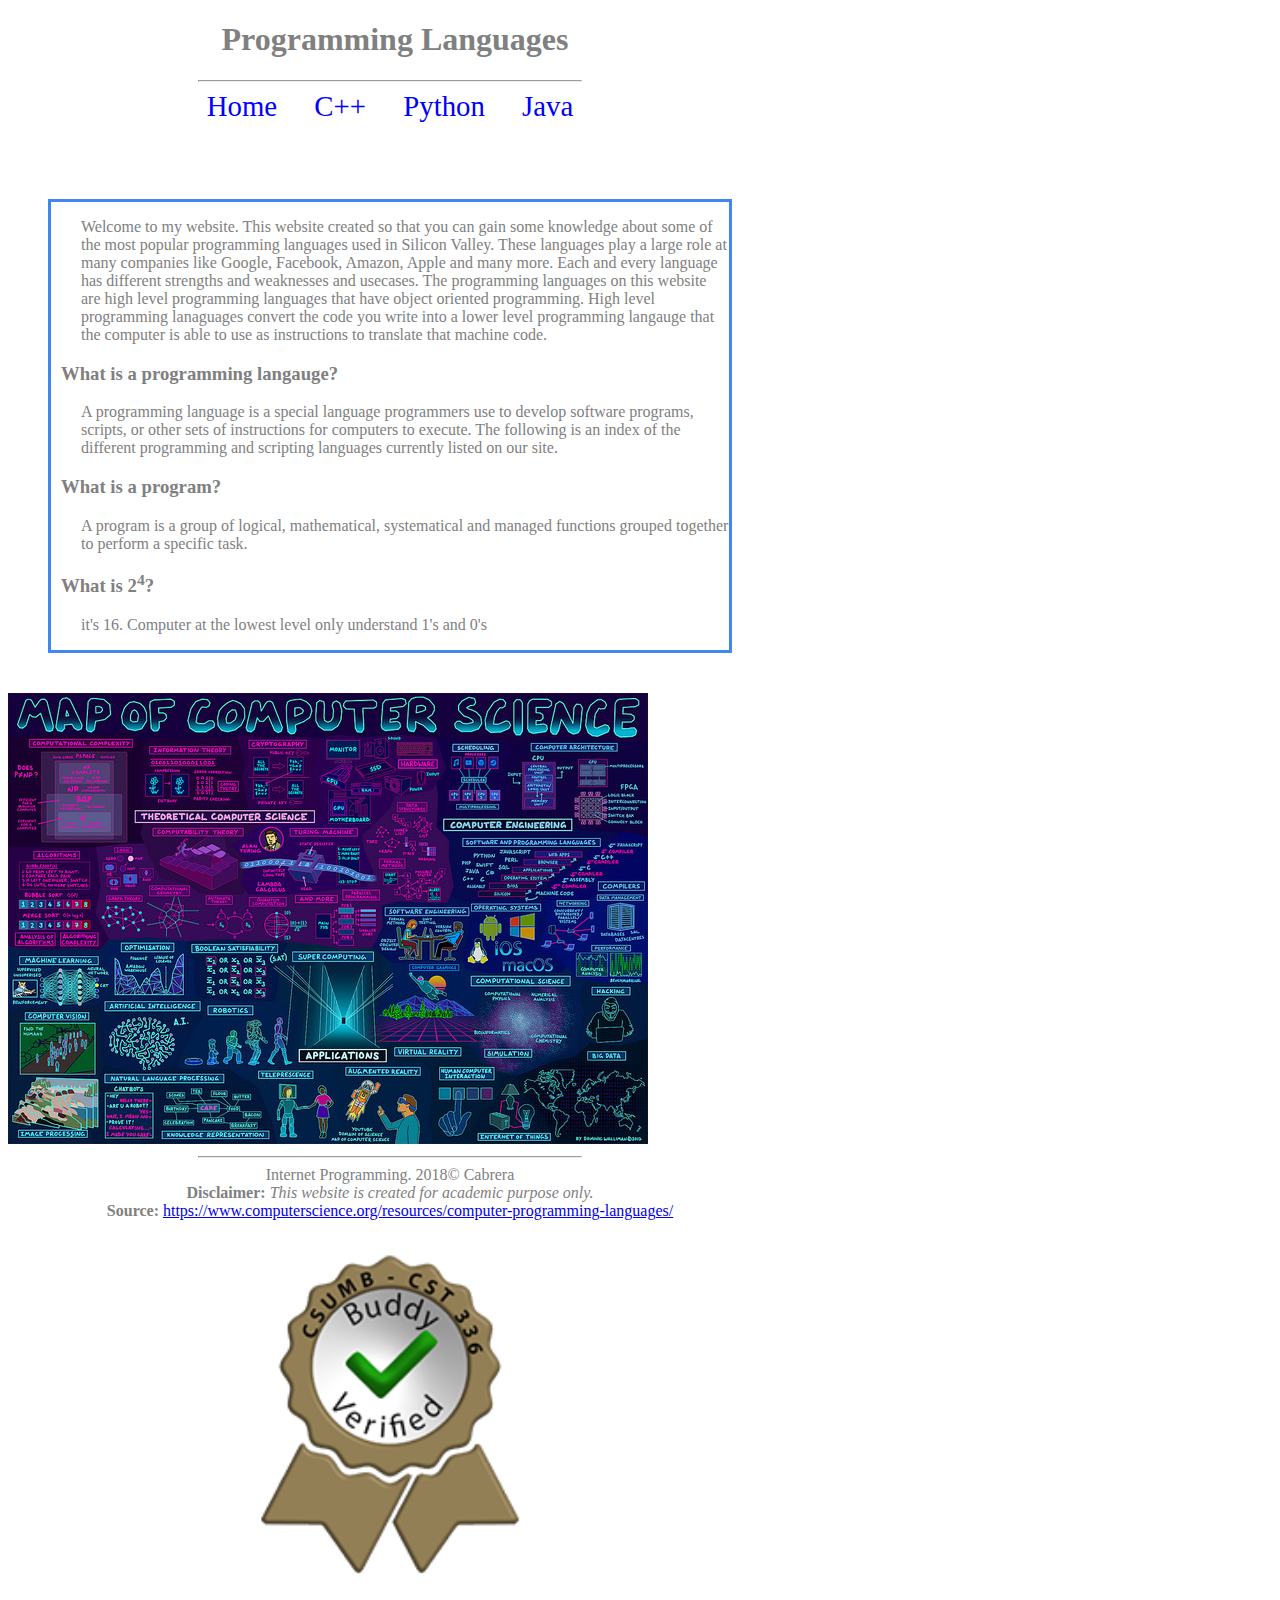
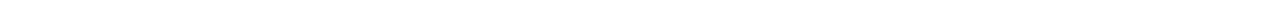
<file: homeworks/homework1/index.html>
<!DOCTYPE html>
<html lang="en">
    
    <head>
        <meta charset="utf-8" />
        <title> Homework 1: Programming Languages </title>
        <link href="css/styles.css" rel="stylesheet" type="text/css" />
        <link href="https://fonts.googleapis.com/css?family=Pacifico" rel="stylesheet">
    </head>
    
    <body>
        <header>
            <h1> Programming Languages </h1>
        </header>
        
        <nav>
            <hr/>
            <a href="index.html"> Home </a>
            <a href="cpp.html"> C++ </a>
            <a href="python.html"> Python </a>
            <a href="java.html"> Java </a>
        </nav>
        
        <br>
        <br>
        
        <div id="main">
        <p> Welcome to my website. This website created so that you can gain some knowledge about some of the most popular programming languages used in Silicon Valley.
            These languages play a large role at many companies like Google, Facebook, Amazon, Apple and many more. Each and every language has different strengths and weaknesses and usecases.
            The programming languages on this website are high level programming languages that have object oriented programming. High level programming lanaguages convert the code you write
            into a lower level programming langauge that the computer is able to use as instructions to translate that machine code. 
        </p>
        
        <h3>What is a programming langauge?</h3>
        <p>
            A programming language is a special language programmers use to develop software programs,
            scripts, or other sets of instructions for computers to execute. The following is an index 
            of the different programming and scripting languages currently listed on our site.
        </p>
        
        <h3>What is a program?</h3>
        <p>
            A program is a group of logical, mathematical, systematical and managed functions grouped 
            together to perform a specific task.     
        </p>
        
        <h3>What is 2<sup>4</sup>?</h3>
        <p>
            it's 16. Computer at the lowest level only understand 1's and 0's
        </p>
        
        </div>
        
         <div id="photo">
            <img src="img/mapOfCS.jpg" alt="map of Computer Science" />
        </div>   

        <footer>
           <hr>
            Internet Programming. 2018&copy; Cabrera <br>
            <strong> Disclaimer:</strong> <i> This website is created for academic purpose only.</i>  <br>
            <strong>Source:</strong> <a href="https://www.computerscience.org/resources/computer-programming-languages/">https://www.computerscience.org/resources/computer-programming-languages/</a>
            <figure>
                <img src="img/buddy_bverified.png" alt="Picture of CSUMB Logo" class="center" />
            </figure>
        </footer>
    </body>
</html>
</file>
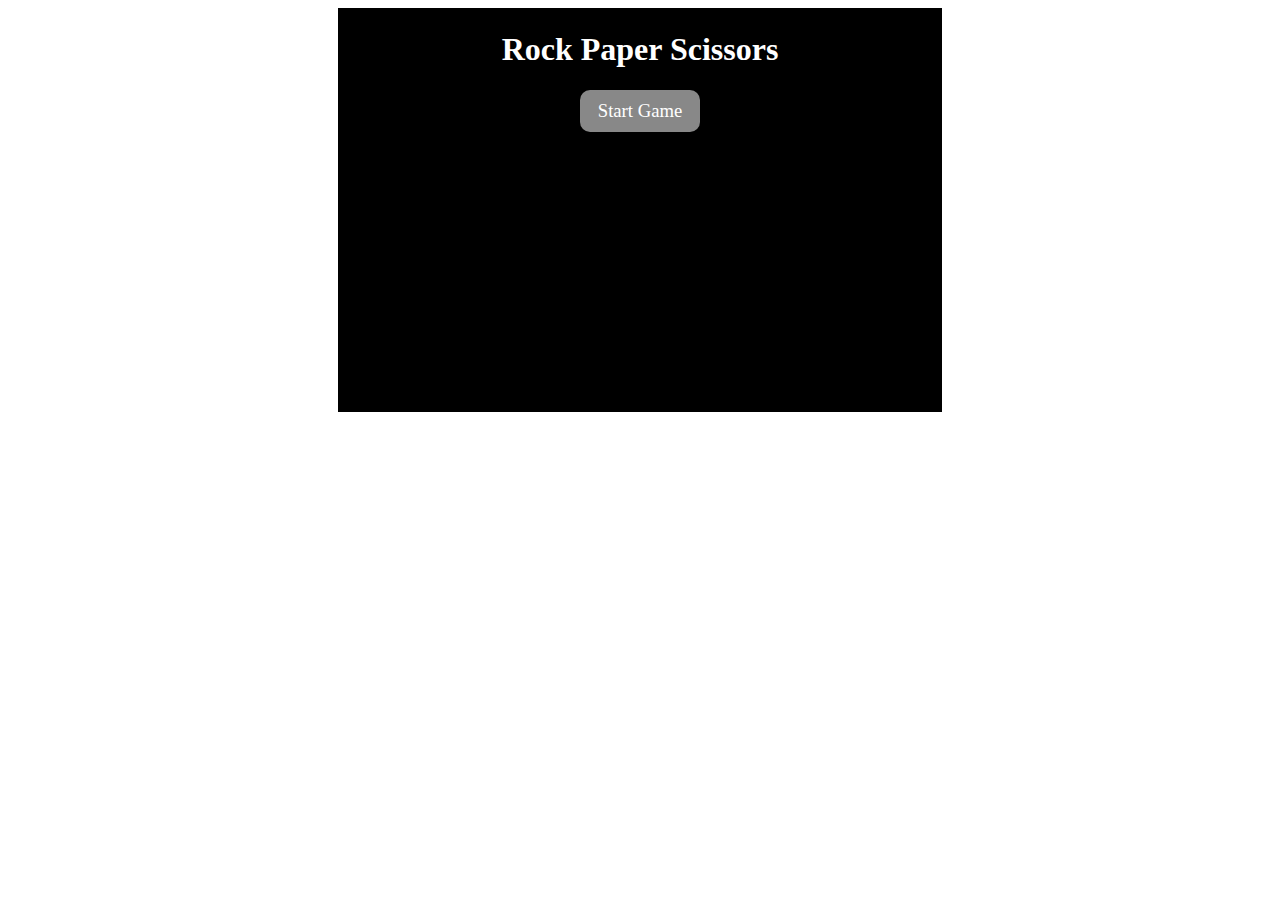
<file: homeworks/homework4/index.html>
<html>
	<head>
		<title>Rock Paper Scissors</title>
		<link rel="stylesheet" type="text/css" href="rps.css">
		<script language="javascript" type="text/javascript" src="rps.js"></script>
		<script src="https://ajax.googleapis.com/ajax/libs/jquery/3.3.1/jquery.min.js"></script>
		<script>
		$(document).ready(function(){
		    $("#btnStart").click(function(){
		        $("#introScreen").fadeOut("slow");
		    });
		});
		
		$(document).ready(function(){
		    $("#btnGo").click(function(){
		        $("#endScreen").fadeIn("slow");
		    });
		});
		
		function fadeInBtnGo(btn) {
			$(document).ready(function(){
			    $(btn).click(function(){
			        $("#btnGo").fadeIn("slow");
			    });
			});	
		}
		
		function fadeInImage(image) {
			$(document).ready(function(){
			    $(btn).click(function(){
			        $("#btnGo").fadeIn("slow");
			    });
			});	
		}
		
		fadeInBtnGo("#btnRock");
		fadeInBtnGo("#btnScissors");
		fadeInBtnGo("#btnPaper");
		
		</script>
	</head>
	<body onload="init()">
		<div id="gameWindow">
			
		<div id="introScreen">
			<div id="introScreenContent">
				<h1> Rock Paper Scissors</h1>
				<div id="btnStart" class="button" onclick="startGame()">Start Game</div>
			</div>
		</div>	

			<div id="btnGo" onclick="go()">GO</div>

			<div id="playerPanel">
				<h2>Player</h2>
				<img id="imgPlayer" src="images/question.png">
				<br><br>
				<div id="btnRock" class="iconButton" onclick="select('rock')">
					<img src="images/rock.png">
					<br>Rock
				</div>
				<div id="btnPaper" class="iconButton" onclick="select('paper')">
					<img src="images/paper.png">
					<br>Paper
				</div>
				<div id="btnScissors" class="iconButton" onclick="select('scissors')">
					<img src="images/scissors.png">
					<br>Scissors
				</div>
			</div>

			<div id="computerPanel">
				<h2>Computer</h2>
				<img id="imgComputer" src="images/question.png">
				<br><br>
				<div id="lblRock" class="iconLabel">
					<img src="images/rock.png">
					<br>Rock
				</div>
				<div id="lblPaper" class="iconLabel">
					<img src="images/paper.png">
					<br>Paper
				</div>
				<div id="lblScissors" class="iconLabel">
					<img src="images/scissors.png">
					<br>Scissors
				</div>
			</div>
					<div id="endScreen">
			<div id="endScreenContent">
				<h1 id="txtEndTitle"></h1>
				<h2 id="txtEndMessage"></h2>
				<div id="btnReplay" class="button" onclick="replay()">Play Again</div>
			</div> 
		</div>	
		</div>
		
		<script src="https://stackpath.bootstrapcdn.com/bootstrap/4.1.3/js/bootstrap.min.js"></script>	
	</body>
</html>
</file>
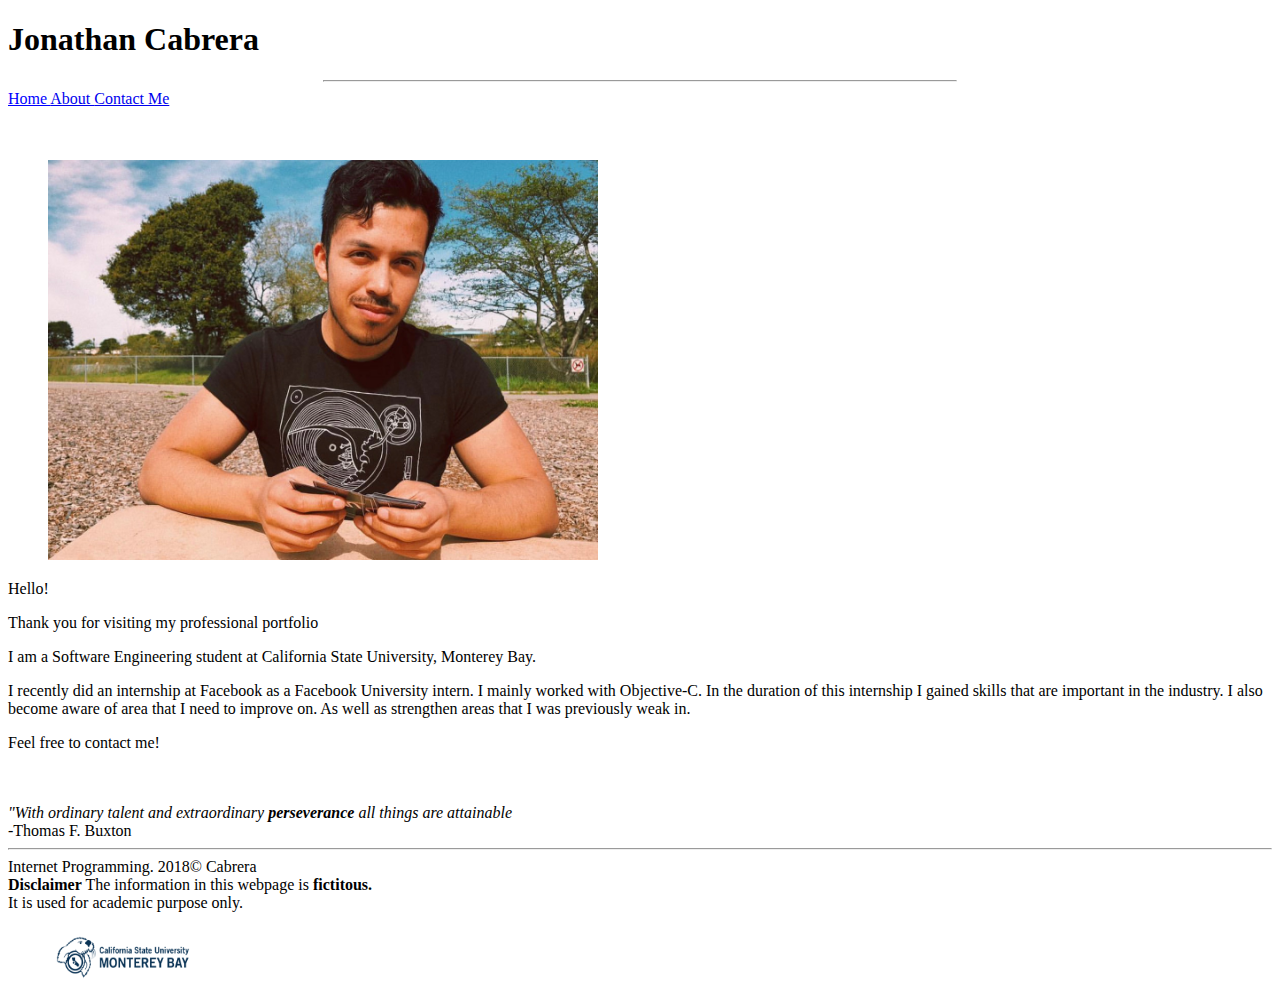
<file: labs/lab1/index.html>
<!DOCTYPE html>
<html>

    <head>
        <meta charset="utf-8" />
        <title> Lab 1: Jonathan's Personal Website </title>
        <link href="https://fonts.googleapis.com/css?family=Pacifico" rel="stylesheet">
    </head>
    
    <body>
        <header>
            <h1> Jonathan Cabrera </h1>
        </header>
        
        <nav>
            <hr width="50%" />
            <a href="index.html" style="color:blue;"> Home </a>
            <a href="about.html"> About </a>
            <a href="contact.html"> Contact Me </a>
        </nav>
        
        <br />
        <br />
        
        <main>
            
            <figure id="me">
                <img src="img/jonathan.jpg" alt="Picture of Jonathan Cabrera" width=550 height=400 />
            </figure>
        
            <div id="welcometText">
                Hello! <br />
                <p>Thank you for visiting my professional portfolio </p>
                
                <p>I am a Software Engineering student at California State University, Monterey Bay.</p>
                
                <p>I recently did an internship at Facebook as a Facebook University intern.
                   I mainly worked with Objective-C. In the duration of this internship I gained skills
                   that are important in the industry. I also become aware of area that I need to improve on. As
                   well as strengthen areas that I was previously weak in.
                 
                </p>
                
                <p>Feel free to contact me!</p>
                
                <br /><br />
                
                <em>"With ordinary talent and extraordinary <strong>perseverance</strong> all things are attainable</em><br />
                -Thomas F. Buxton
        
            </div>
        
        </main>
        
        <footer>
           <hr>
            Internet Programming. 2018&copy; Cabrera <br/>
            <strong> Disclaimer </strong> The information in this webpage is <strong>fictitous.</strong> </br>
            It is used for academic purpose only. </br>
             <figure id="csumb">
                <img src="img/csumb.png" alt="Picture of CSUMB Logo "width=150 height=60 />
            </figure>
        </footer>
    </body>
</html>
</file>
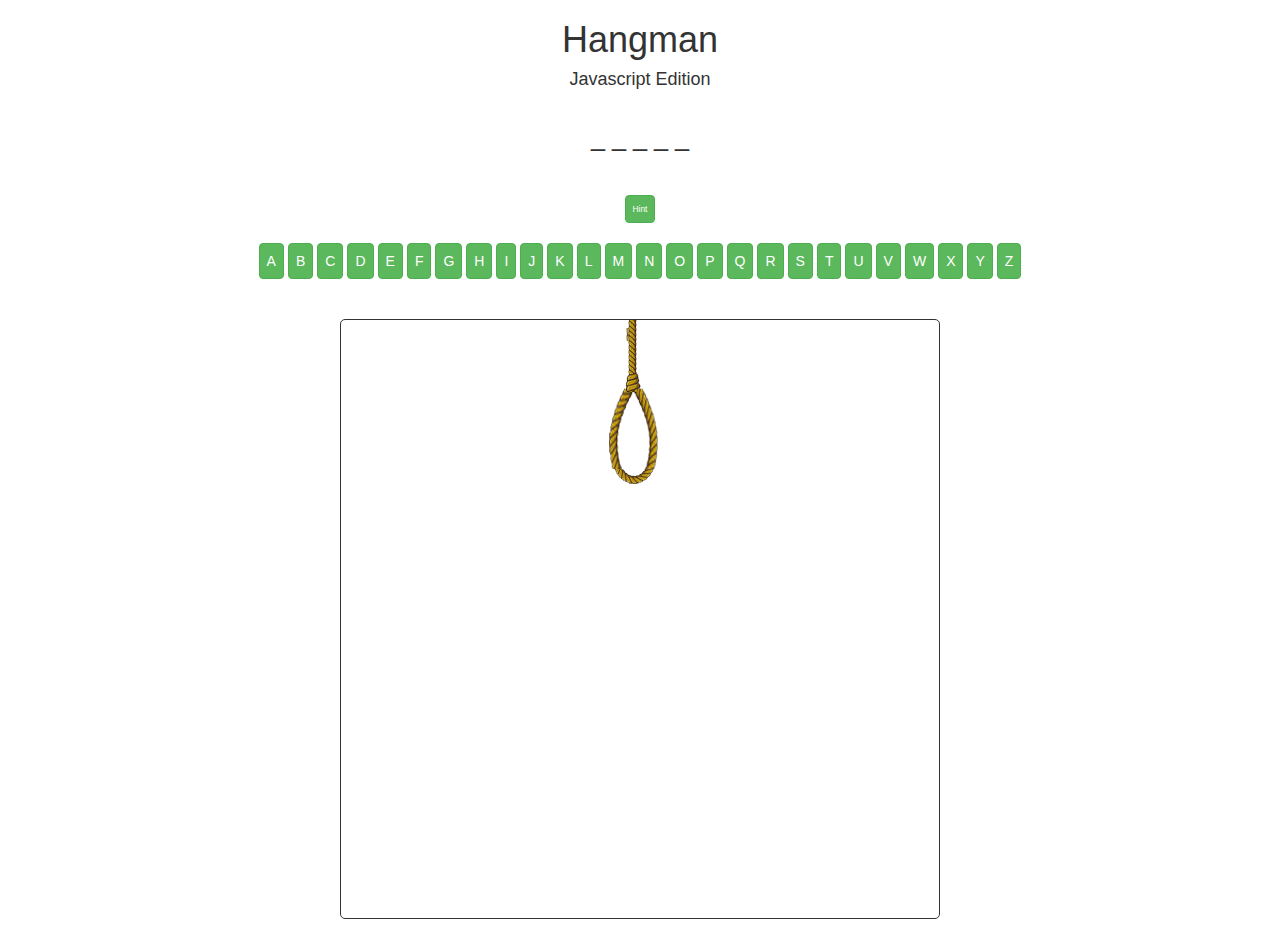
<file: labs/lab8/index.html>
<!DOCTYPE html>
<html>
    <head>
        <title>Hangman</title>
        <link  href="css/styles.css" rel="stylesheet" type="text/css" />
        <link href="https://fonts.googleapis.com/css?family=Pacifico" rel="stylesheet">
        <link href="https://maxcdn.bootstrapcdn.com/bootstrap/3.3.7/css/bootstrap.min.css" rel="stylesheet" integrity="sha384-BVYiiSIFeK1dGmJRAkycuHAHRg32OmUcww7on3RYdg4Va+PmSTsz/K68vbdEjh4u" crossorigin="anonymous">
        
        <script src="https://ajax.googleapis.com/ajax/libs/jquery/3.2.1/jquery.min.js"></script>
        <script src="https://maxcdn.bootstrapcdn.com/bootstrap/3.3.7/js/bootstrap.min.js" integrity="sha384-Tc5IQib027qvyjSMfHjOMaLkfuWVxZxUPnCJA7l2mCWNIpG9mGCD8wGNIcPD7Txa" crossorigin="anonymous"></script>
        
        <meta name="viewport" content="width=device-width, initial-scale=1">
    </head>
    <body>
        <div class='container text-center'>
            <header>
                <h1>Hangman</h1>
                <h4>Javascript Edition</h4>
            </header>
            
            <div id="word"></div>
            <div id="hint"></div>
            <div id="letters"></div>

             <div id="won">
                <h2>You Won!</h2>
                <button class="replayBtn btn btn-success">Play Again</button>
            </div>
            <div id="lost">
                <h2>You Lost!</h2>
                <button class="replayBtn btn btn-warning">Play Again</button>
            </div>
            
            <div id="man">
                <img src="img/stick_0.png" class="manImg" id="hangImg">
            </div>
        </div>
        
    <script src='js/hangman.js'></script>
    </body>
</html>
</file>
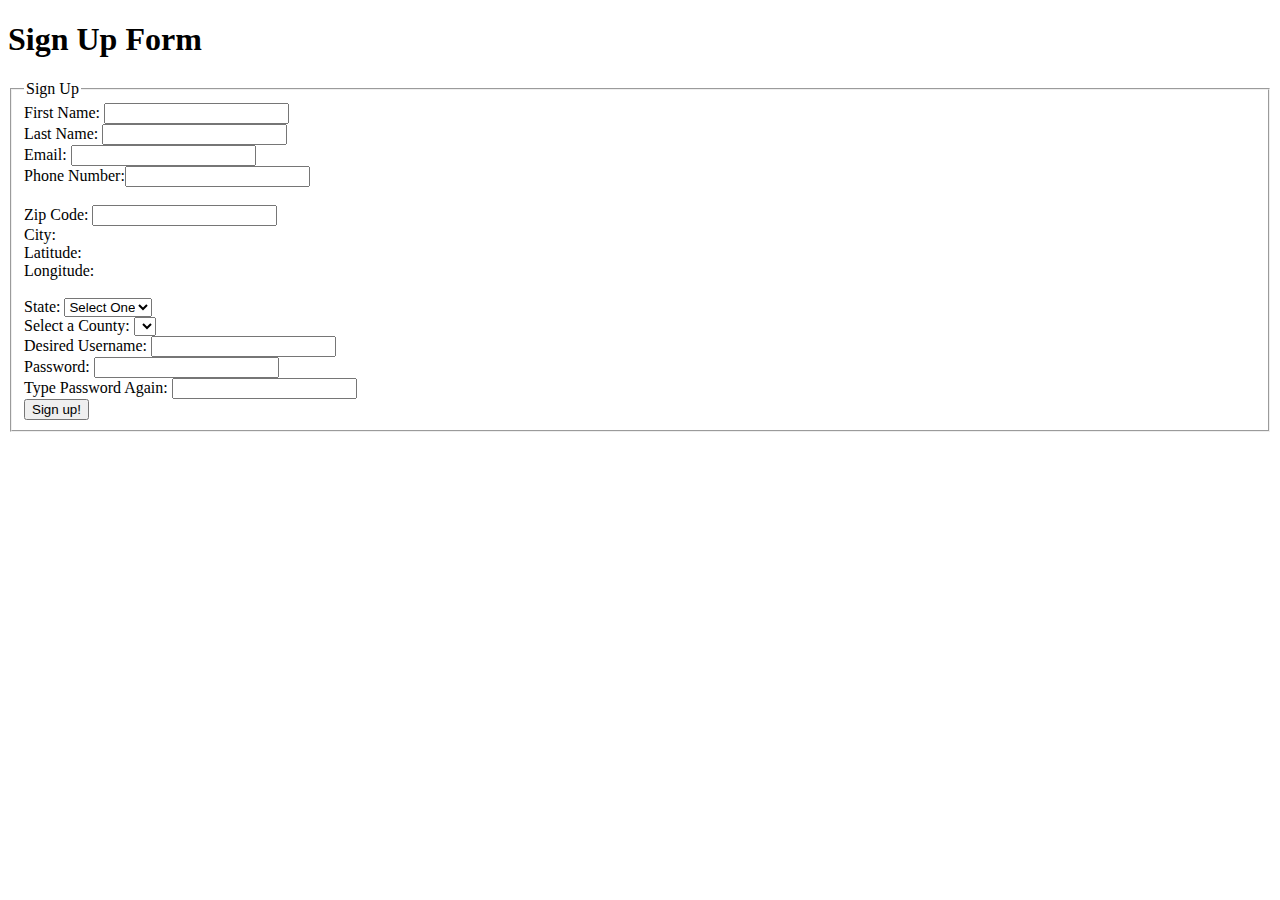
<file: labs/lab9/index.html>
<!DOCTYPE html>
<html>

<head>
    <meta charset="UTF-8">
    <title>AJAX: Sign Up Page</title>

    <script src="https://code.jquery.com/jquery-3.1.0.js"></script>
    <script src="https://maxcdn.bootstrapcdn.com/bootstrap/3.3.7/js/bootstrap.min.js" integrity="sha384-Tc5IQib027qvyjSMfHjOMaLkfuWVxZxUPnCJA7l2mCWNIpG9mGCD8wGNIcPD7Txa" crossorigin="anonymous"></script>

    <script>
        function validateForm() {

            var username = $("#username").val();
            var password = $("#password").val();
            var passwordAgain = $("#passwordAgain").val();

            if (username.length < 5) {

                $("#usernameError").html("Error: Username must be at least 5 characters long");

            }
            if (password.length < 3) {

                $("#passwordError").html("Error: Password not long enough, needs to be 3 characters long");

            }

            if (password != passwordAgain) {
                $("#passwordMismatch").html("Error: Passwords must match");
            }

            return false;

        }


        $("document").ready(function() {

            $("#zip").change(function() {

                $.ajax({

                    type: "GET",
                    url: "http://itcdland.csumb.edu/~milara/ajax/cityInfoByZip.php",
                    dataType: "json",
                    data: { "zip": $("#zip").val() },
                    success: function(data, status) {

                        //alert(data.city);
                        $("#city").html(data.city);
                        $("#lat").html(data.latitude);
                        $("#long").html(data.longitude);
                        if (!data) {
                            $("#zipError").html("Error: Zip code not found");
                            $("#zipError").css("color", "red");
                        } else {
                            $("#zipError").html("");

                        }

                    },
                    complete: function(data, status) { //optional, used for debugging purposes
                        //alert(status);
                    }

                }); //ajax

            }); //zipEvent

            $("#username").change(function() {
                var username = $("#username").val();
                //alert(username);
                $.ajax({

                    type: "GET",
                    url: "checkUsername.php",
                    dataType: "json",
                    data: { "username": username },
                    success: function(data, status) {
                     
                        if(!data) {
                            $("#usernameError").html("username is available");
                            $("#usernameError").css("color", "green");
                        } else {
                             $("#usernameError").html("username is not available");
                             $("#usernameError").css("color", "red");
                             
                        }
                    
                    },
                    complete: function(data, status) { //optional, used for debugging purposes
                        //alert(status);
                    }

                }); //ajax


            });

            $("#state").change(function() {
                $.ajax({

                    type: "GET",
                    url: "http://itcdland.csumb.edu/~milara/ajax/countyList.php",
                    dataType: "json",
                    data: { "state": $("#state").val() },
                    success: function(data, status) {
                        $("#county").html("Select one");
                        for (var i = 0; i < data.length; i++) {
                            $("#county").append("<option>" + data[i].county + "</option>");
                        }
                        //alert(data[0].county);
                        //$("#city").html(data.city);


                    },
                    complete: function(data, status) { //optional, used for debugging purposes
                        //alert(status);
                    }

                }); //ajax

            }); // state event
        }); //documentReady
    </script>

    <style>
        .error {
            color: red;
        }
    </style>

</head>

<body>

    <h1> Sign Up Form </h1>

    <form onsubmit="return validateForm()">
        <fieldset>
            <legend>Sign Up</legend>
            First Name: <input type="text"><br> Last Name: <input type="text"><br> Email: <input type="text"><br> Phone Number:<input type="text"><br><br> Zip Code: <input type="text" id="zip"> <span id="zipError"></span><br> City: <span id="city"></span>
            <br> Latitude: <span id="lat"></span>
            <br> Longitude: <span id="long"></span>
            <br><br> State:
            <select id="state">
                    <option value="">Select One</option>
                    <option value="ca"> California</option>
                    <option value="ny"> New York</option>
                    <option value="tx"> Texas</option>
                    <option value="va"> Virginia</option>
                </select><br /> Select a County: <select id="county"></select><br> Desired Username: <input id="username" type="text"> <span id="usernameError" class="error"></span>
            <br> Password: <input id="password" type="password"><span id="passwordError" class="error"></span><br> Type Password Again: <input id="passwordAgain" type="password"><span id="passwordMismatch" class="error"></span><br>

            <input type="submit" value="Sign up!">
        </fieldset>
    </form>

</body>

</html>
</file>
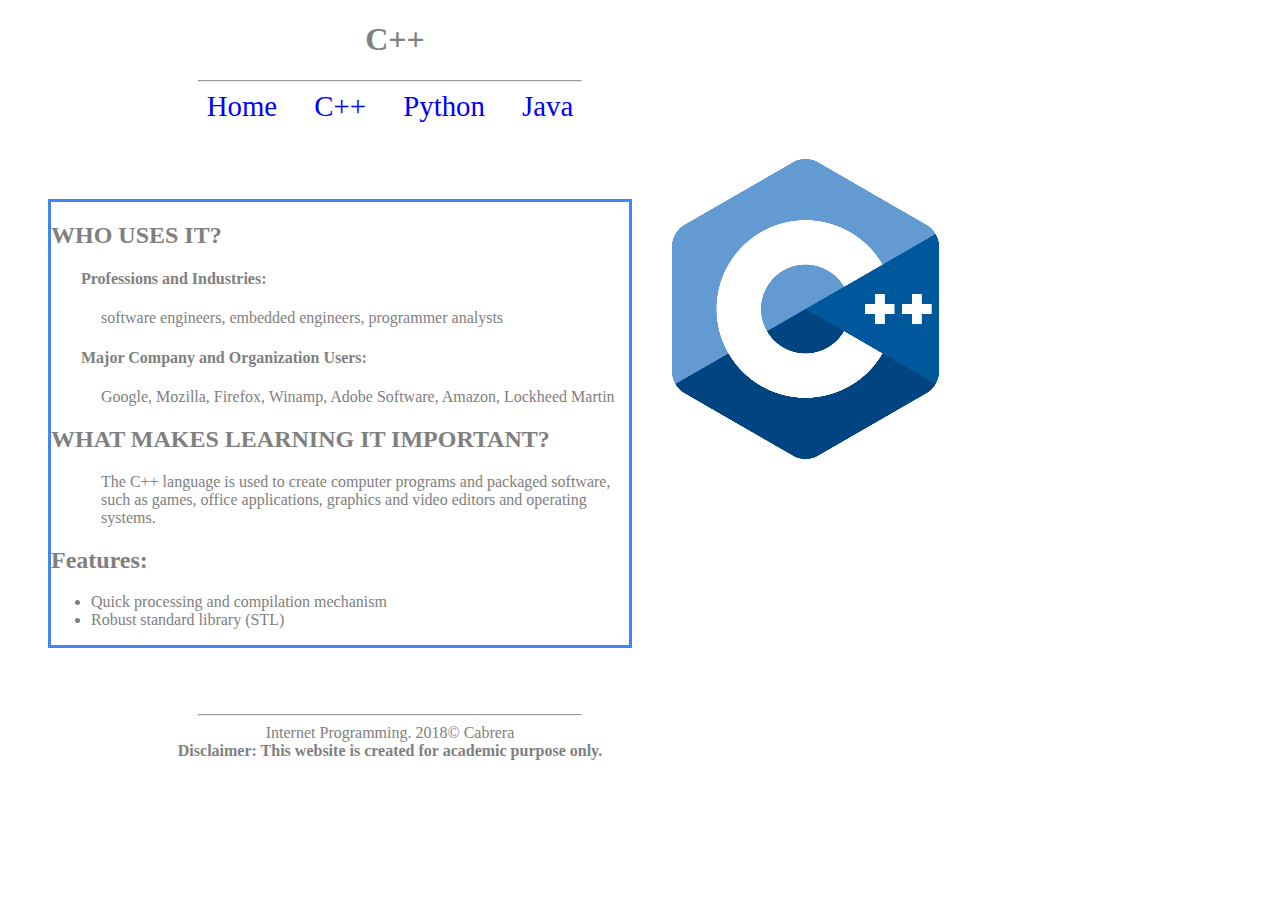
<file: homeworks/homework1/cpp.html>
<!DOCTYPE html>
<html lang="en">

    <head>
        <meta charset="utf-8" />
        <title> C++ Information </title>
        <link href="css/styles.css" rel="stylesheet" type="text/css" />
        <link href="https://fonts.googleapis.com/css?family=Pacifico" rel="stylesheet">
    </head>
    
    <body>
        <header>
            <h1> C++ </h1>
        </header>
        
        <nav>
            <hr />
            <a href="index.html"> Home </a>
            <a href="cpp.html"> C++ </a>
            <a href="python.html"> Python </a>
            <a href="java.html"> Java </a>
        </nav>
        
        <br>
        <br>
        <div id ="row">
        
            <div id="main_cpp">
                <h2>WHO USES IT?</h2>
                    <h4>Professions and Industries:</h4>
                        <p>software engineers, embedded engineers, programmer analysts</p>
                        
                    <h4>Major Company and Organization Users: </h4>
                        <p>Google, Mozilla, Firefox, Winamp, Adobe Software, Amazon, Lockheed Martin</p>
    
                <h2>WHAT MAKES LEARNING IT IMPORTANT?</h2>
                    <p>The C++ language is used to create computer programs and packaged software, such as games, office applications, graphics and video editors and operating systems.</p>
    
                <h2>Features:</h2>
                    <ul>
                        <li>Quick processing and compilation mechanism</li>
                        <li>Robust standard library (STL)</li>
                    </ul>
                
            </div>
            
            <div id="photo">
                <img src="img/cpp_logo.png" alt="Picture of C plus plus Logo" />
            </div>    
            
        </div>
        <br>
        <footer>
           <hr>
            Internet Programming. 2018&copy; Cabrera <br>
            <strong> Disclaimer: This website is created for academic purpose only.</strong>  <br>
        </footer>
    </body>
</html>
</file>
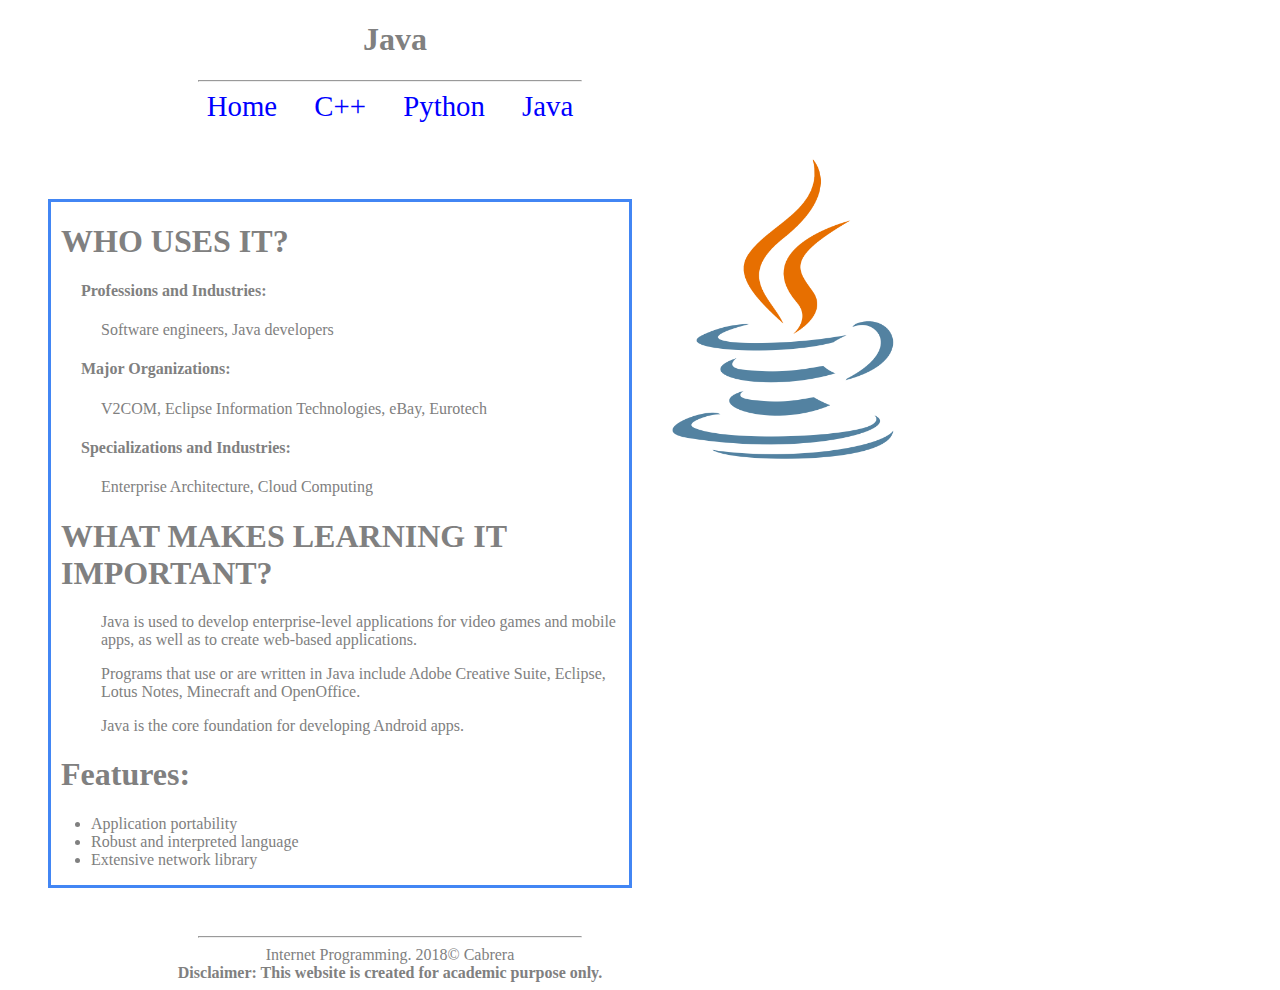
<file: homeworks/homework1/java.html>
<!DOCTYPE html>
<html lang="en">

    <head>
        <meta charset="utf-8" />
        <title> Java Information </title>
        <link href="css/styles.css" rel="stylesheet" type="text/css" />
        <link href="https://fonts.googleapis.com/css?family=Pacifico" rel="stylesheet">
    </head>
    
    <body>
        <header>
            <h1> Java </h1>
        </header>
        
        <nav>
            <hr/>
            <a href="index.html"> Home </a>
            <a href="cpp.html"> C++ </a>
            <a href="python.html"> Python </a>
            <a href="java.html"> Java </a>
        </nav>
        
        <br>
        <br>
        
        <div id ="row">
        
            <div id="main_java">
                <h1>WHO USES IT?</h1>
                    <h4>Professions and Industries:</h4>
                        <p>Software engineers, Java developers</p>
                        
                    <h4>Major Organizations:</h4>
                        <p> V2COM, Eclipse Information Technologies, eBay, Eurotech</p>
                    <h4>Specializations and Industries:</h4>
                        <p>Enterprise Architecture, Cloud Computing</p>
                     
                    
                <h1>WHAT MAKES LEARNING IT IMPORTANT?</h1>
                    <p>Java is used to develop enterprise-level applications for video games and mobile apps, as well as to create web-based applications.</p>
                    
                    <p>Programs that use or are written in Java include Adobe Creative Suite, Eclipse, Lotus Notes, Minecraft and OpenOffice.</p>
                    
                    <p>Java is the core foundation for developing Android apps.</p>
                    
                    <h1>Features:</h1>
                        <ul>
                            <li>Application portability </li>
                            <li>Robust and interpreted language </li>
                            <li>Extensive network library</li>
                        </ul>
                
            </div>
            
            <div id="photo">
                <img src="img/java_logo.png" alt="Picture of Java Logo" />
            </div>    
            
        </div>
        <footer>
           <hr>
            Internet Programming. 2018&copy; Cabrera <br>
            <strong> Disclaimer: This website is created for academic purpose only.</strong>  <br>
        </footer>
    </body>
</html>
</file>
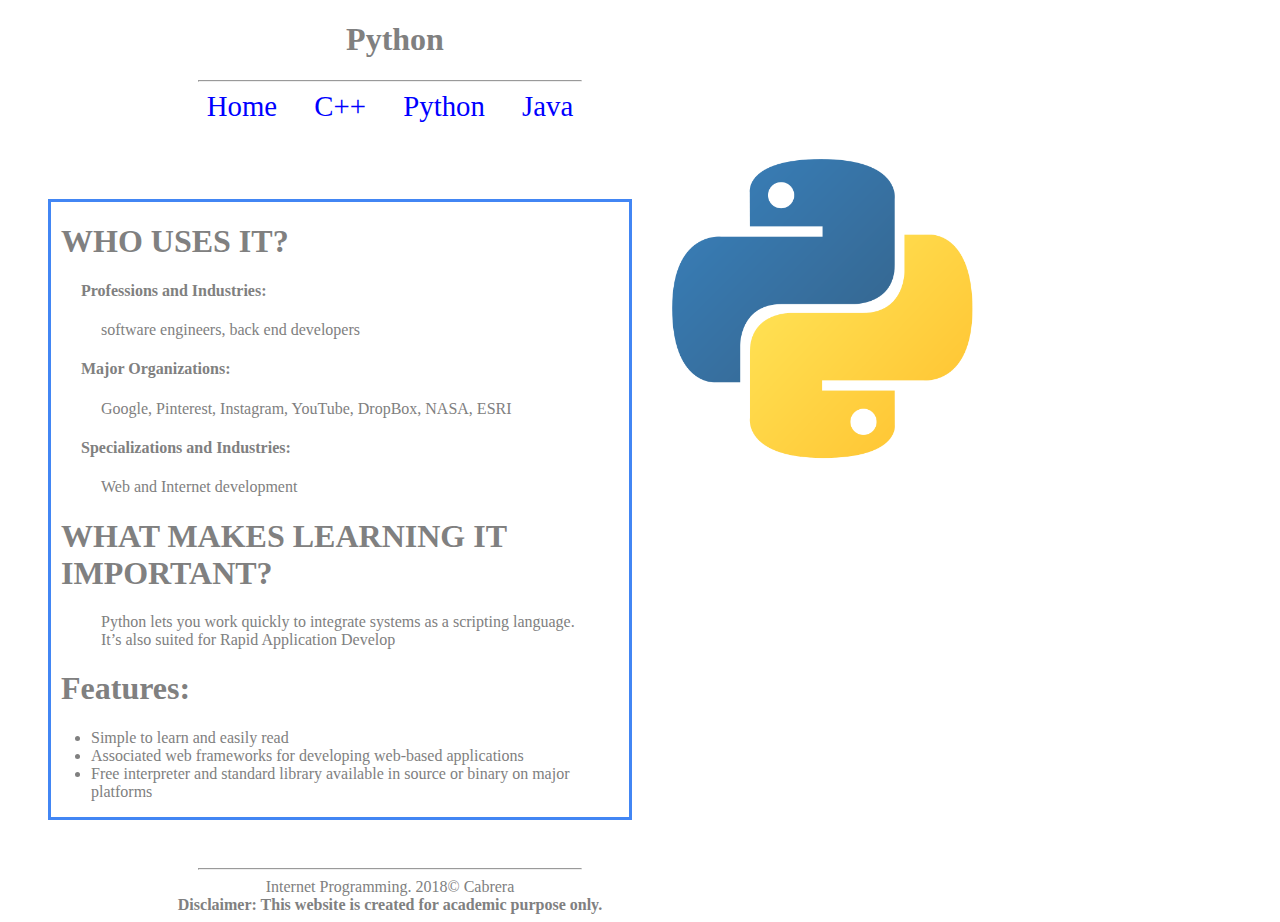
<file: homeworks/homework1/python.html>
<!DOCTYPE html>
<html lang="en">

    <head>
        <meta charset="utf-8" />
        <title> Python Information </title>
        <link href="css/styles.css" rel="stylesheet" type="text/css" />
        <link href="https://fonts.googleapis.com/css?family=Pacifico" rel="stylesheet">
    </head>
    
    <body>
        <header>
            <h1> Python </h1>
        </header>
        
        <nav>
            <hr />
            <a href="index.html"> Home </a>
            <a href="cpp.html"> C++ </a>
            <a href="python.html"> Python </a>
            <a href="java.html"> Java </a>
        </nav>
        
        <br>
        <br>
        
        <div id="row">
            <div id="main_python">
                <h1>WHO USES IT?</h1>
                    <h4>Professions and Industries: </h4>
                        <p>software engineers, back end developers</p>
                       
                    <h4>Major Organizations: </h4>
                        <p>Google, Pinterest, Instagram, YouTube, DropBox, NASA, ESRI</p>
                        
                    <h4>Specializations and Industries:</h4>
                        <p>Web and Internet development</p>
    
                <h1>WHAT MAKES LEARNING IT IMPORTANT?</h1>
                    <p>Python lets you work quickly to integrate systems as a scripting  language. <br>
                        It’s also suited for Rapid Application Develop</p>
                    
                <h1>Features:</h1>
                    <ul>
                        <li>Simple to learn and easily read</li>
                        <li>Associated web frameworks for developing web-based applications</li>
                        <li>Free interpreter and standard library available in source or binary on major platforms</li>
                    </ul>
            </div>
            
            <div id="photo">
                <img src="img/python_logo.png" alt="Picture of CSUMB Logo" />
            </div>   
            
        </div>

        <footer>
           <hr>
            Internet Programming. 2018&copy; Cabrera <br>
            <strong> Disclaimer: This website is created for academic purpose only.</strong>  <br>
        </footer>
    </body>
</html>
</file>
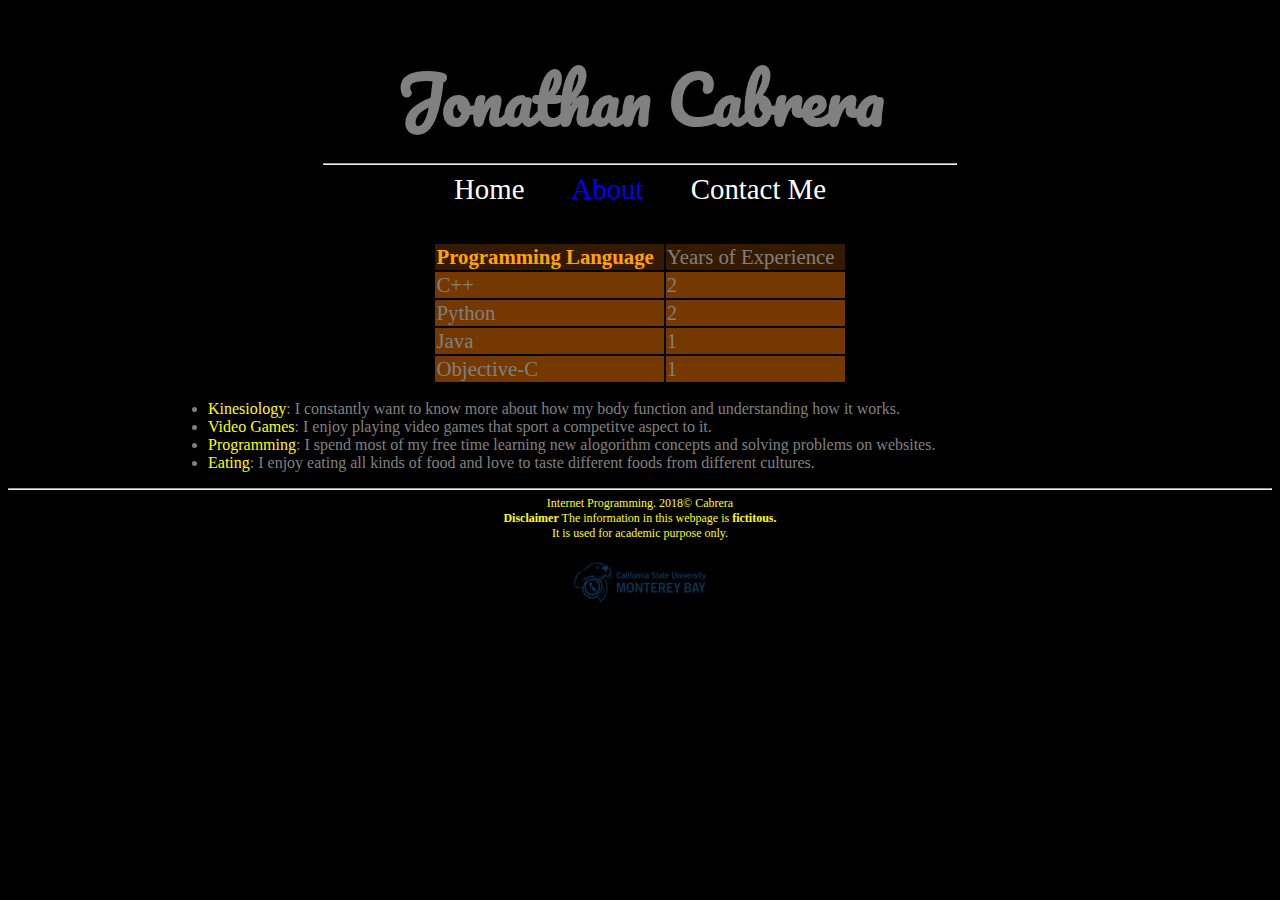
<file: labs/lab1/about.html>
<!DOCTYPE html>
<html>

    <head>
        <meta charset="utf-8" />
        <title> Lab 1: Jonathan's Personal Website </title>
        <link href="css/styles.css" rel="stylesheet" type="text/css" />
        <link href="https://fonts.googleapis.com/css?family=Pacifico" rel="stylesheet">
    </head>
    
    <body>
        <header>
            <h1> Jonathan Cabrera </h1>
        </header>
        
        <nav>
            <hr width="50%" />
            <a href="index.html"> Home </a>
            <a href="about.html" style="color:blue;"> About </a>
            <a href="contact.html"> Contact Me </a>
        </nav>
        
        <br />
        <br />
        
        <div id="content">
            <table>
                <tr id="table-header">
                    <td><strong> Programming Language </strong></td>
                    <td><stong> Years of Experience </stong></string></td>
                </tr>
                <tr class="table-row">
                    <td>C++</td>
                    <td>2</td>
                </tr>
                <tr class="table-row">
                    <td>Python</td>
                    <td>2</td>
                </tr>
                <tr class="table-row">
                    <td>Java</td>
                    <td>1</td>
                </tr>
                <tr class="table-row">
                    <td>Objective-C</td>
                    <td>1</td>
                </tr>
            </table>
            
            <ul>
                <li><span class="hobby"> Kinesiology</span>: I constantly want to know more about how my body function and understanding how it works.</li>
                <li><span class="hobby"> Video Games</span>: I enjoy playing video games that sport a competitve aspect to it.</li>
                <li><span class="hobby"> Programming</span>: I spend most of my free time learning new alogorithm concepts and solving problems on websites.</li>
                <li><span class="hobby"> Eating</span>: I enjoy eating all kinds of food and love to taste different foods from different cultures.</li>
            </ul>
        </div>
        
        <footer>
           <hr>
            Internet Programming. 2018&copy; Cabrera <br/>
            <strong> Disclaimer </strong> The information in this webpage is <strong>fictitous.</strong> </br>
            It is used for academic purpose only. </br>
             <figure id="csumb">
                <img src="img/csumb.png" alt="Picture of CSUMB Logo "width=150 height=60 />
            </figure>
        </footer>
    </body>
</html>
</file>
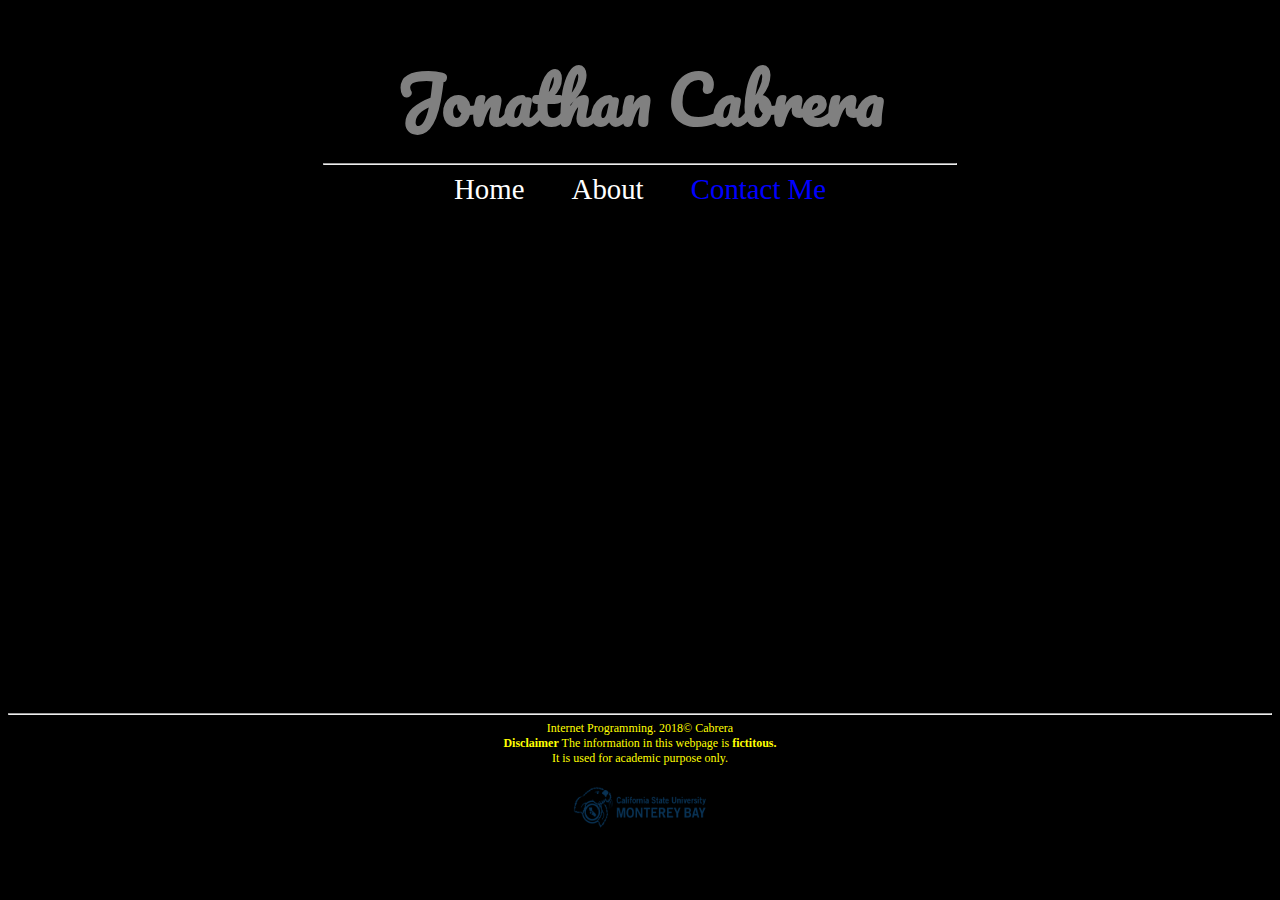
<file: labs/lab1/contact.html>
<!DOCTYPE html>
<html>

    <head>
        <meta charset="utf-8" />
        <title> Lab 1: Jonathan's Personal Website </title>
        <link href="css/styles.css" rel="stylesheet" type="text/css" />
        <link href="https://fonts.googleapis.com/css?family=Pacifico" rel="stylesheet">
    </head>
    
    <body>
        <header>
            <h1> Jonathan Cabrera </h1>
        </header>
        
        <nav>
            <hr width="50%" />
            <a href="index.html"> Home </a>
            <a href="about.html"> About </a>
            <a href="contact.html" style="color:blue;"> Contact Me </a>
        </nav>
        
        <br />
        <br />
        
        <div id="contact_content">
            <iframe src="https://docs.google.com/forms/d/e/1FAIpQLSc01MO68Q8qFgz_Zz-tgR0IDV6Z3hltbE48cp8lgasMG82Jjg/viewform?embedded=true" width="640" height="461" frameborder="0" marginheight="0" marginwidth="0">Loading...</iframe>
        
        </div>
      
        <footer>
           <hr>
            Internet Programming. 2018&copy; Cabrera <br/>
            <strong> Disclaimer </strong> The information in this webpage is <strong>fictitous.</strong> </br>
            It is used for academic purpose only. </br>
             <figure id="csumb">
                <img src="img/csumb.png" alt="Picture of CSUMB Logo "width=150 height=60 />
            </figure>
        </footer>
    </body>
</html>
</file>
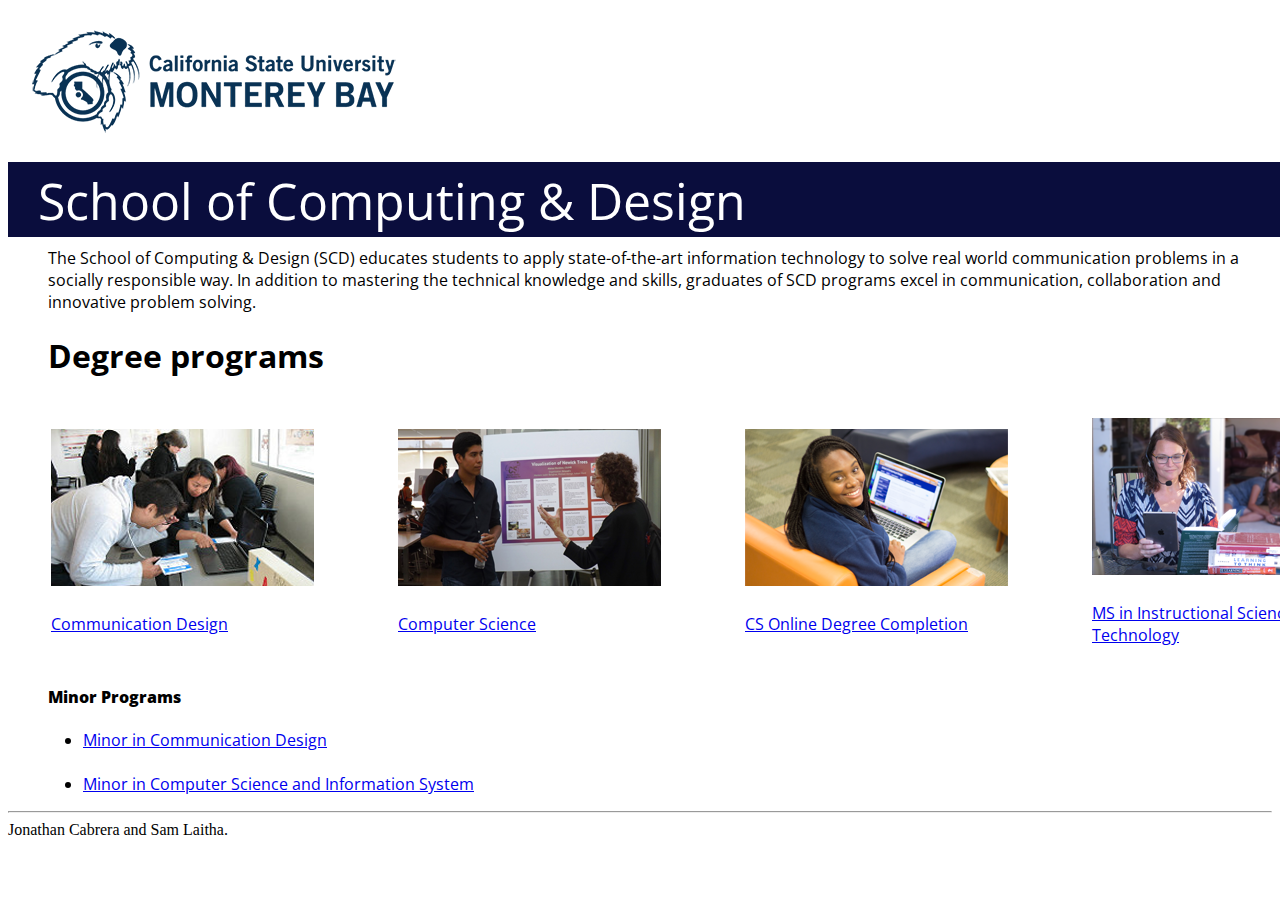
<file: practices/practice1/p1.html>
<!DOCTYPE html>
<html>

    <head>
        <meta charset="utf-8" />
        <title> CSUMB: School of Computer and Design </title>
        <link href="css/styles.css" rel="stylesheet" type="text/css" />
        <link href="https://fonts.googleapis.com/css?family=Open+Sans" rel="stylesheet">
    </head>
    
    <body>
        <header>
            <img src="img/csumb_logo.png" alt="Picture of CSUMB Logo "/>
        </header>
        <div id="main">
            <div id="socad">
                 School of Computing & Design
            </div>
            
            <div id = "des"> 
                The School of Computing & Design (SCD) educates students to apply
                state-of-the-art information technology to solve real world communication
                problems in a socially responsible way. In addition to mastering the technical
                knowledge and skills, graduates of SCD programs excel in communication,
                collaboration and innovative problem solving.
            </div>
            
            <h1>Degree programs</h1>
            
            <div id="photo-row">
                <table>
                    <tr id="table-row">
                        <td>
                            <figure>
                                <img src="img/cd.png" alt="Picture of Communication Design" /> <br><br>
                                <a href="https://csumb.edu/scd/communication-design-bs">Communication Design</a>
                            </figure>
                        </td>
                        <td>
                            <figure>
                                <img src="img/cs.png" alt="Picture of Computer Science" /> <br><br>
                                <a href ="https://csumb.edu/scd/computer-science-bs">Computer Science</a>
                            </figure>
                        </td>
                        <td>
                            <figure>
                                <img src="img/cs_online.png" alt="Picture of Computer Science Online" /> <br><br>
                                <a href="https://csumb.edu/scd/cs-online-degree-completion-bs">CS Online Degree Completion</a>
                            </figure>
                        </td>
                        <td>
                            <figure>
                                <img src="img/mist.png" alt="MS in Instructional Science and Technology" /> <br><br>
                                <a href="https://csumb.edu/mist">MS in Instructional Science and Technology </a>
                            </figure>
                        </td>
                        
                    </tr>
                </table>
            </div>
            
            <h4><strong>Minor Programs</strong></h4>
            <ul>
                <li> <a href="https://csumb.edu/scd/cd-minor"> Minor in Communication Design</a> </li><br>
                <li> <a href="https://csumb.edu/scd/computer-science-minor"> Minor in Computer Science and Information System</a> </li>
            </ul>  
        </div>
        <footer>
            <hr>
            Jonathan Cabrera and Sam Laitha.
        </footer>
    </body>
</html>
</file>
<file: homeworks/homework1/css/styles.css>
header, main, nav, footer {
    text-align: center;
}

body {
    padding-right: 500px;
    background-color: white;
    color: gray;
}

nav a {
    text-decoration: none;
    padding: 15px;
    padding-bottom: 4px;
    font-size: 1.8em;
    color: blue;
}

nav a:hover {
    border-bottom: 4px;
    font-size: 1em;
    transition: .2s;
}

#main, #main_java, #main_cpp, #main_python {
    margin: 40px;
    border: 3px solid #4286f4;
    float: left;
    
}

#main p {
    padding-left: 30px;
}

h3 {
    padding-left: 10px;
}
h1 {
    padding-left: 10px;

}

h4 {
    padding-left: 30px;

}

#main_java p, #main_cpp p, #main_python p {
    padding-left: 50px;

}

#photo img{
   width: auto;
   max-height: 100%;
}

#row {
    width: 100%;
    margin: 0 auto;
    display: flex;

}
#photo {
  width: 100px;

}

hr {
    width: 50%;
}

.center {
    display: block;
    margin-left: auto;
    margin-right: auto;
    width: 50%;
}
</file>
<file: homeworks/homework4/rps.css>
.button {
	padding: 10px;
	border-radius: 10px;
	width: 100px;
	text-align: center;
	cursor: hand;
	cursor: pointer;
	font-size: 14pt;
	background-color: #888888;
	color: white;
	margin: 0 auto;
}

.button:hover {
	background-color: #555555;
}

#endScreen {
	position: absolute;
	z-index: 101;
	width: 600px;
	height: 400px;
	background-color: rgba(0,0,0,0.7);
	display: none;
	text-align: center;
}

#endScreenContent {
	width: 400px;
	height: 200px;
	margin: 0 auto;
	text-align: center;
}

#endScreen h1 {
	color: yellow;
	font-size: 20px;
}

#introScreen h1 {
	color: white;
	text-align: center;
}

#endScreen h2 {
	color: yellow;
	font-size: 24px;
}

#introScreen {
	position: absolute;
	z-index: 100;
	width: 600px;
	height: 400px;
	background-color: black;
}

#gameWindow {
	position: relative;
	margin: 0 auto;
	width: 600px;
	border: 2px solid black;
	height: 400px;
	background-color: #DDDDDD;
}

#playerPanel{
	position: absolute;
	left: 40px;
	top: 20px;
}

#computerPanel{
	position: absolute;
	left: 360px;
	top: 20px;
}

#imgComputer, #imgPlayer{
	width: 200px;
}

h2{
	text-align: center;
	color: maroon;
}

.iconButton{
	display: inline-block;
	margin: 3px;
	padding: 4px;
	border-radius: 5px;
	width: 48px;
	text-align: center;
	cursor: hand;
	cursor: pointer;
	font-size: 10pt;
}

.iconButton img{
	width: 22px;
}

.iconButton:hover{
	color: white;
}

.iconLabel{
	display: inline-block;
	margin: 3px;
	padding: 4px;
	border-radius: 5px;
	width: 48px;
	text-align: center;
	font-size: 10pt;
	border: 1px solid black;
	background-color: #EEEEEE;
}

.iconLabel img{
	width: 22px;
}

#btnGo{
	position: absolute;
	left: 260px;
	top: 270px;
	padding: 10px;
	border-radius: 20px;
	width: 50px;
	text-align: center;
	cursor: hand;
	cursor: pointer;
	font-size: 14pt;
	background-color: #0CA619;
	color: white;
	
	display: none;
}

#btnGo:hover{
	background-color: #0CC819;
}
</file>
<file: labs/lab8/css/styles.css>
#won, #lost {
    display: none;
}

#word, #letters {
    padding: 20px 30px;
}

#man {
    margin: 20px auto;
    width: 600px;
    height: 600px;
    border: solid;
    border-radius: 5px;
    border-width: 1px;
}

#word {
    font-size: 1.8em;
}

.hint {
    font-size: 0.6em !important;
}

.btn {
    padding: 7px 7px !important;
    margin: 0px 2px;
}
</file>
<file: labs/lab1/css/styles.css>
body {
    background-color: black;
    color: gray;
}

header, nav, footer {
    text-align: center;
}

nav a {
    padding: 20px;
    padding-bottom: 10px;
    font-size: 1.8em;
    text-decoration: none;
    color: white;
}

nav a:hover {
    border-bottom: 2px;
    font-size: 2em;
    transition: .6s;
}
figure, div {
    float: center;
}

#me {
    float: left;
}

#welcomeText {
    float: left;
    text-align: left;
}

footer {
    clear: left;
    font-size: 75%;
    color: yellow;

}

 table {
    margin: 0px auto;
}

td {
    padding-right: 10px;
    font-size: 1.3em;
}

td strong {
    color: orange;
}

#table-header {
    background-color: #351a00;
}

.table-row {
    background-color: #753900;
}

ul {
    text-align: left;
    padding-left: 200px;
}

.hobby {
    color: yellow;
}

h1 {
    font-family: 'Pacifico', cursive;
    font-size: 4em;
    margin-bottom: 0px;
}
</file>
<file: practices/practice1/css/styles.css>
#socad {
    background-color: #0a0d3d;
    color: white;
    height: 65px;
    width: 100%;
    font-size: 50px;
    font-family: 'Open Sans', sans-serif;
    padding-left: 30px;
    padding-top: 5px;
    padding-bottom: 5px;
}

#main {
    font-family: 'Open Sans', sans-serif;
}

#des {
    padding-left: 40px;
    padding-top: 10px;
} 

h1 {
    padding-left: 40px;
}
h4 {
    padding-left: 40px;
}
ul {
    padding-left: 75px;
}
</file>
